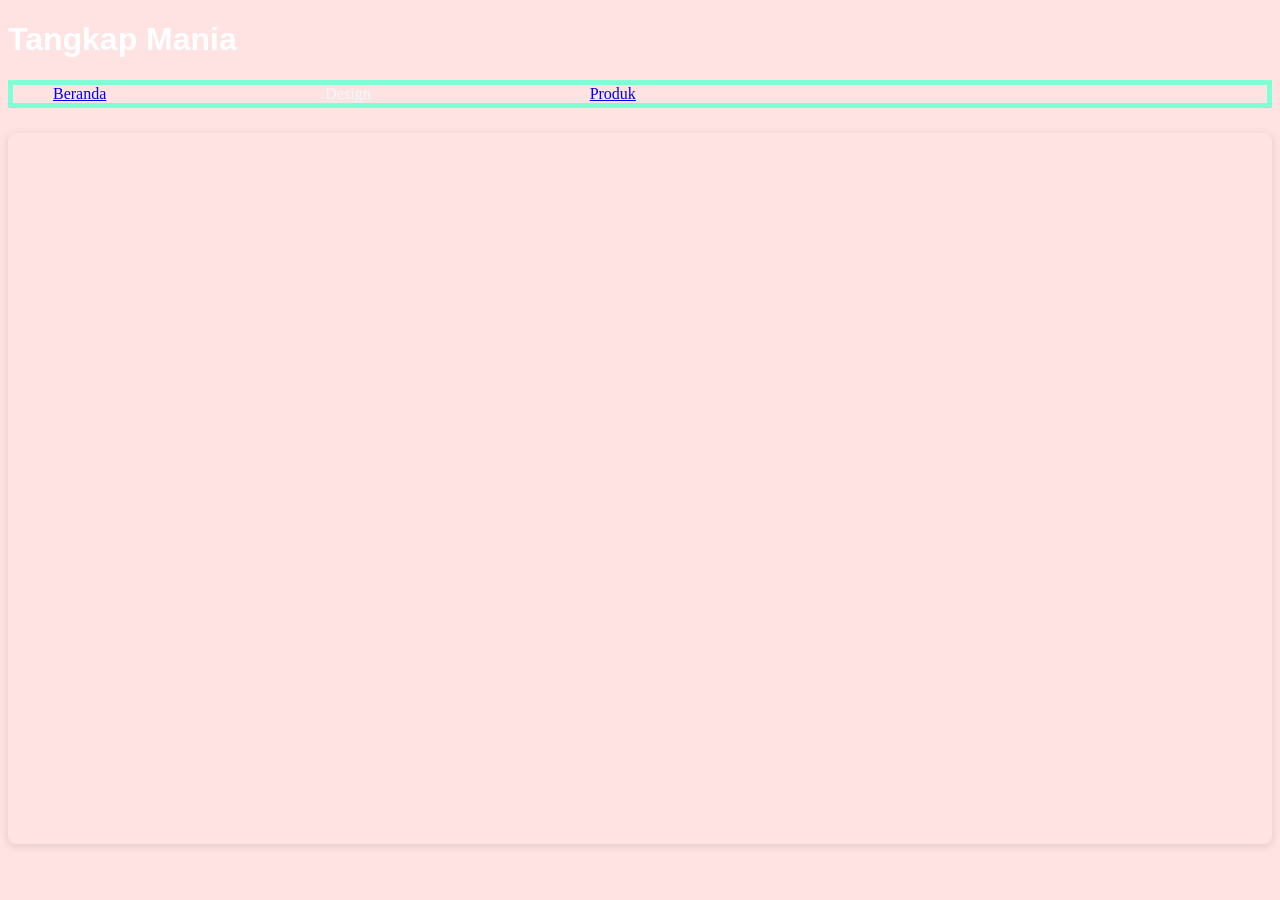
<file: Design.html>
<!doctype html>

<html lang="id">
    <head>
        <meta charset="utf-8">

        <title>Blank template</title>

        <!-- Load external CSS styles -->
        <link rel="stylesheet" href="styles.css">

    </head>

 <html>
    <head>
        <link rel="stylesheet" href="styles.css">
    </head>
    <body>
        <h1>Tangkap Mania</h1>
    <ul>
    <li><a href="index.html">Beranda</a> </li>
    <li> Design </li>
    <li><a href="Produk.html">Produk</a> </li>
    </ul>

    <p>
        <div style="position: relative; width: 100%; height: 0; padding-top: 56.2500%;
 padding-bottom: 0; box-shadow: 0 2px 8px 0 rgba(63,69,81,0.16); margin-top: 1.6em; margin-bottom: 0.9em; overflow: hidden;
 border-radius: 8px; will-change: transform;">
  <iframe loading="lazy" style="position: absolute; width: 100%; height: 100%; top: 0; left: 0; border: none; padding: 0;margin: 0;"
    src="https://www.canva.com/design/DAHI3gPKYhw/l2OHmuIotL8VtUI7-UEflg/view?embed" allowfullscreen="allowfullscreen" allow="fullscreen">
  </iframe>
</div>
<a href="https:&#x2F;&#x2F;www.canva.com&#x2F;design&#x2F;DAHI3gPKYhw&#x2F;l2OHmuIotL8VtUI7-UEflg&#x2F;view?utm_content=DAHI3gPKYhw&amp;utm_campaign=designshare&amp;utm_medium=embeds&amp;utm_source=link" target="_blank" rel="noopener"></a> 
    </p>
    </body>

 </html>
</file>
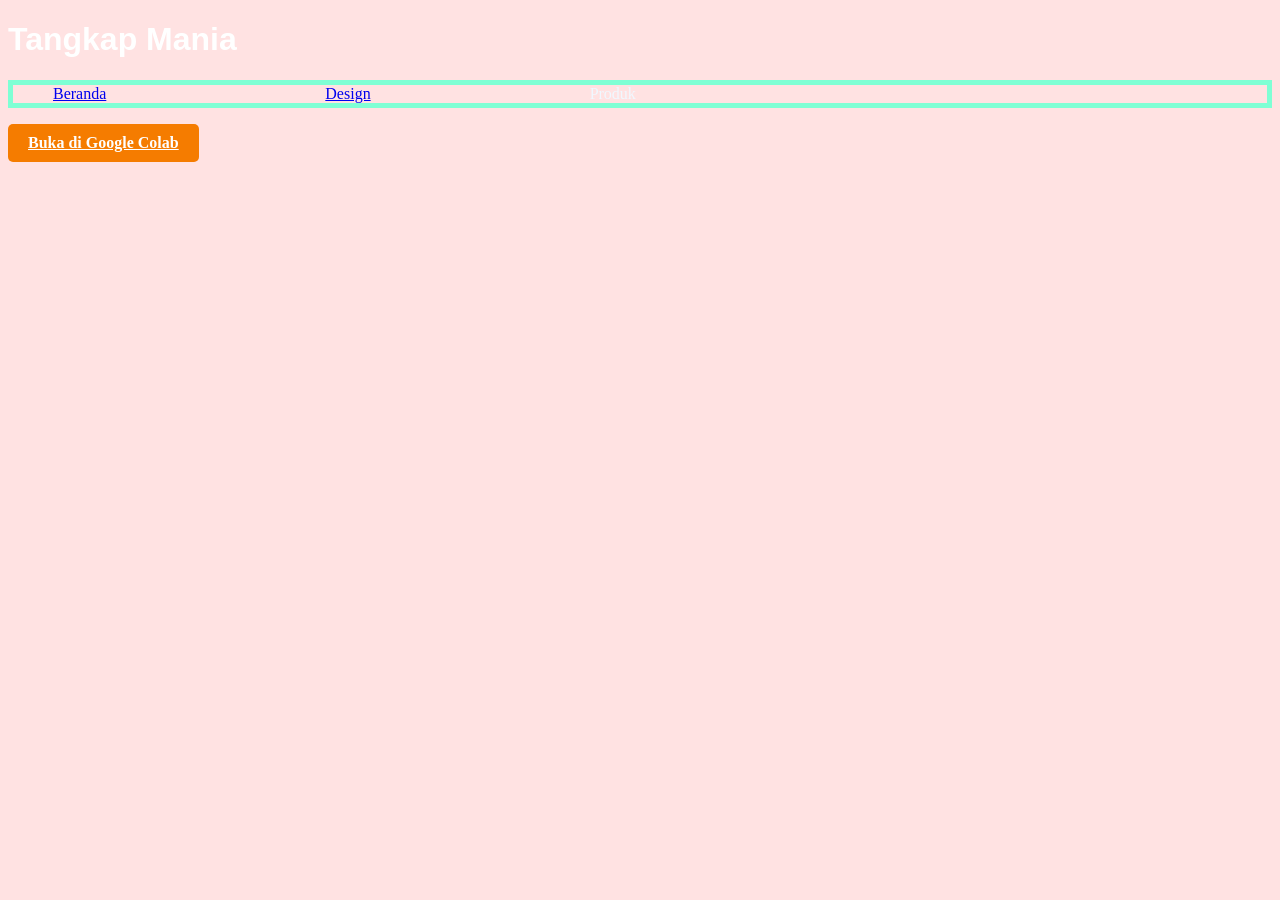
<file: Produk.html>
<!doctype html>

<html>
    <head>
        <meta charset="utf-8">

        <title>Blank template</title>

        <!-- Load external CSS styles -->
        <link rel="stylesheet" href="styles.css">

    </head>

 <html>
    <head>
        <link rel="stylesheet" href="styles.css">
    </head>
    <body>
        <h1>Tangkap Mania</h1>
    <ul>
    <li><a href="index.html">Beranda</a> </li>
    <li><a href="Design.html">Design</a> </li>
    <li> Produk </li>
    </ul>

    
    <a href=""//colab.research.google.com/drive/1Em51Z9BZck4vk5YVsYKM2Y0WnLRffOa1?usp=sharing target="_blank" style="background-color: #f57c00; color: white; padding: 10px 20px; text-serif: none; border-radius: 5px; display: inline-block; font-weight: bold;"> 
    Buka di Google Colab
    </a>

    <p>
        <iframe src="https://scratch.mit.edu/projects/1328869973/embed" allowtransparency="true" width="485" height="402" frameborder="0" scrolling="no" allowfullscreen></iframe>
    </p>

    
    </body>
</file>
<file: styles.css>
/* Place your CSS styles in this file */

h1 {
    text-align: left;
    font-family: "Source Sans Pro", sans-serif;
    font-weight: bold;
    color:white;
}

body {
    background-color: rgb(255, 226, 226);
    border: 2px palevioletred ;
    border-radius: 10px;
}

p{
    color: rgb(250, 131, 190);
    text-align: center;
    font-size: 25px;
    font-family: Georgia, 'Times New Roman', Times, serif;
}
 
#p2{
    font-size: 35px;
    color: rgb(255, 128, 200);
    font-weight: bolder;
    text-align: center;
    font-family: 'Lucida Sans', 'Lucida Sans Regular', 'Lucida Grande', 'Lucida Sans Unicode', Geneva, Verdana, sans-serif;
}

ul{
    list-style-type: none;
    background-color: rgb(255, 143, 162) (175, 238, 238);
    border: 5px;
    border-style: solid;
    border-color: aquamarine;
}

li{
    display: inline;
    padding-right: 215px;
    color: aliceblue;
}
</file>
